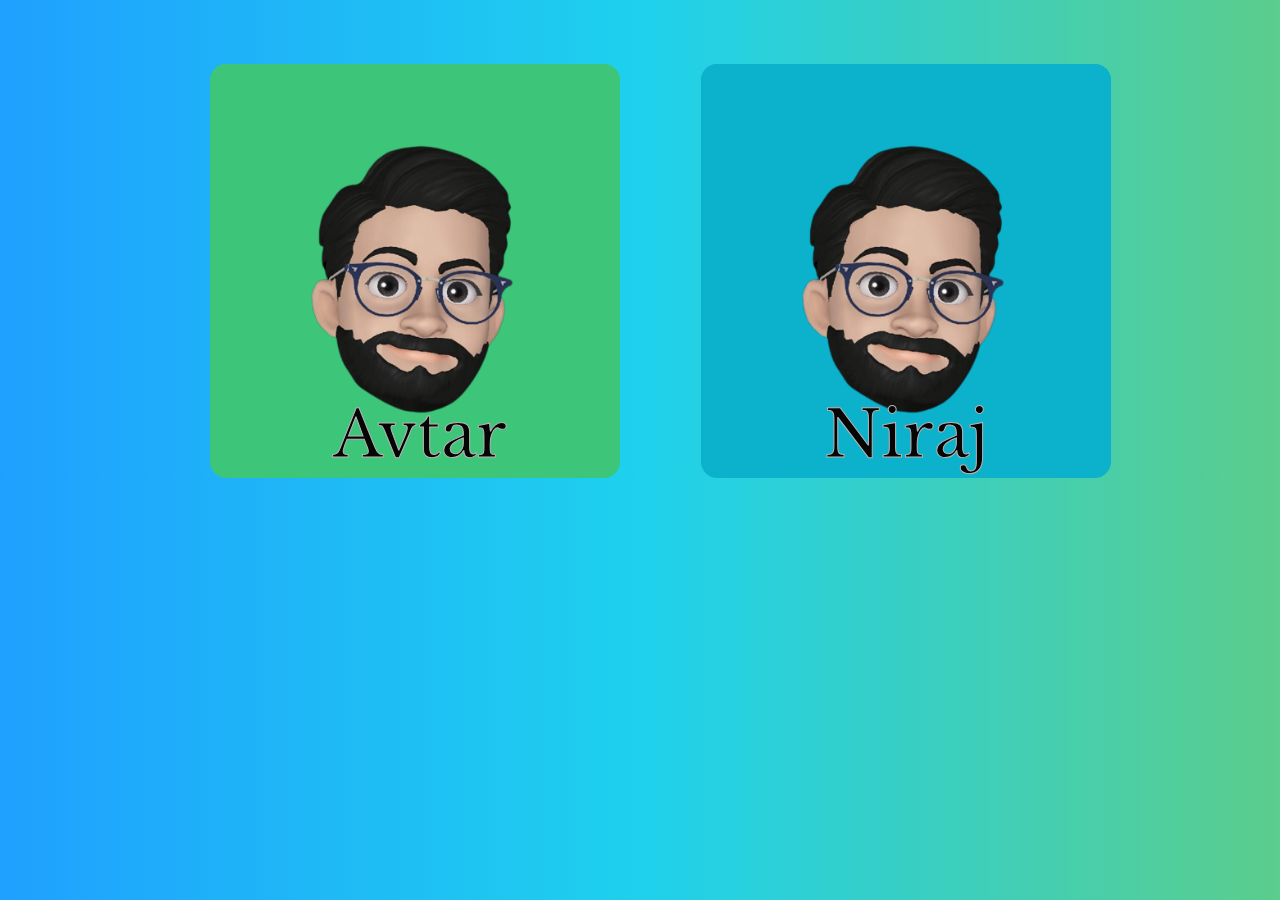
<file: index.html>
<!DOCTYPE html>
<html>
    <head>
        <title>About US</title>
        <link rel="icon" type="image/x-icon" href="test.png">
        <meta charset="UTF-8">
        <meta name="description" content="test">
        <meta name="keywords" content="">
        <meta name="author" content="Avtar and Niraj">
        <meta name="viewport" content="width=device-width, initial-scale=1.0">
        <link href="https://fonts.googleapis.com/css2?family=Libre+Baskerville&display=swap" rel="stylesheet">
        <style>
            @import url("style.css"); 
        </style>
    </head>
    <body>
        <div class="top">
        </div>
        <div class="container">
            <a href="avtar/index.html" >
                <div class="avtar">
                    <img src="test.png" alt="avtar's_avtar" class="image_avtar" />
                    <div class="text">Avtar</div>
                </div>
            </a>
    
            <a href="niraj\" >
                <div class="niraj">
                    <img src="test.png" alt="niraj's_avtar" class="image_niraj" />
                    <div class="text">Niraj</div>
                </div>
            </a>
        </div>
    </body>
</html>
</file>
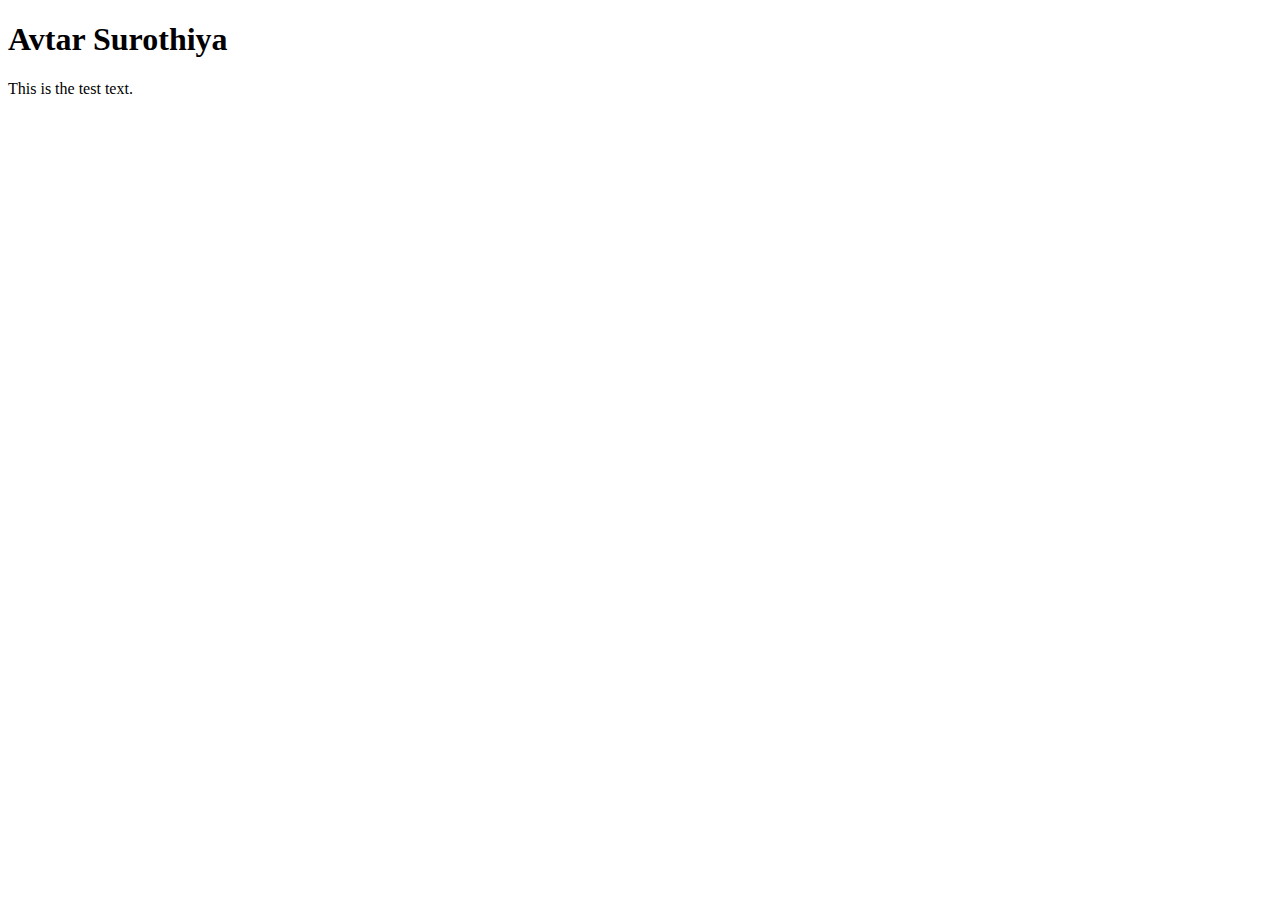
<file: avtar/index.html>
<!DOCTYPE html>
<html>
    <head>
        <title>Avtar's Portfolio</title>
        <header><h1><b>Avtar Surothiya</b></h1></header>
    </head>
    <body>
        <p>This is the test text.</p>
    </body>
</html>
</file>
